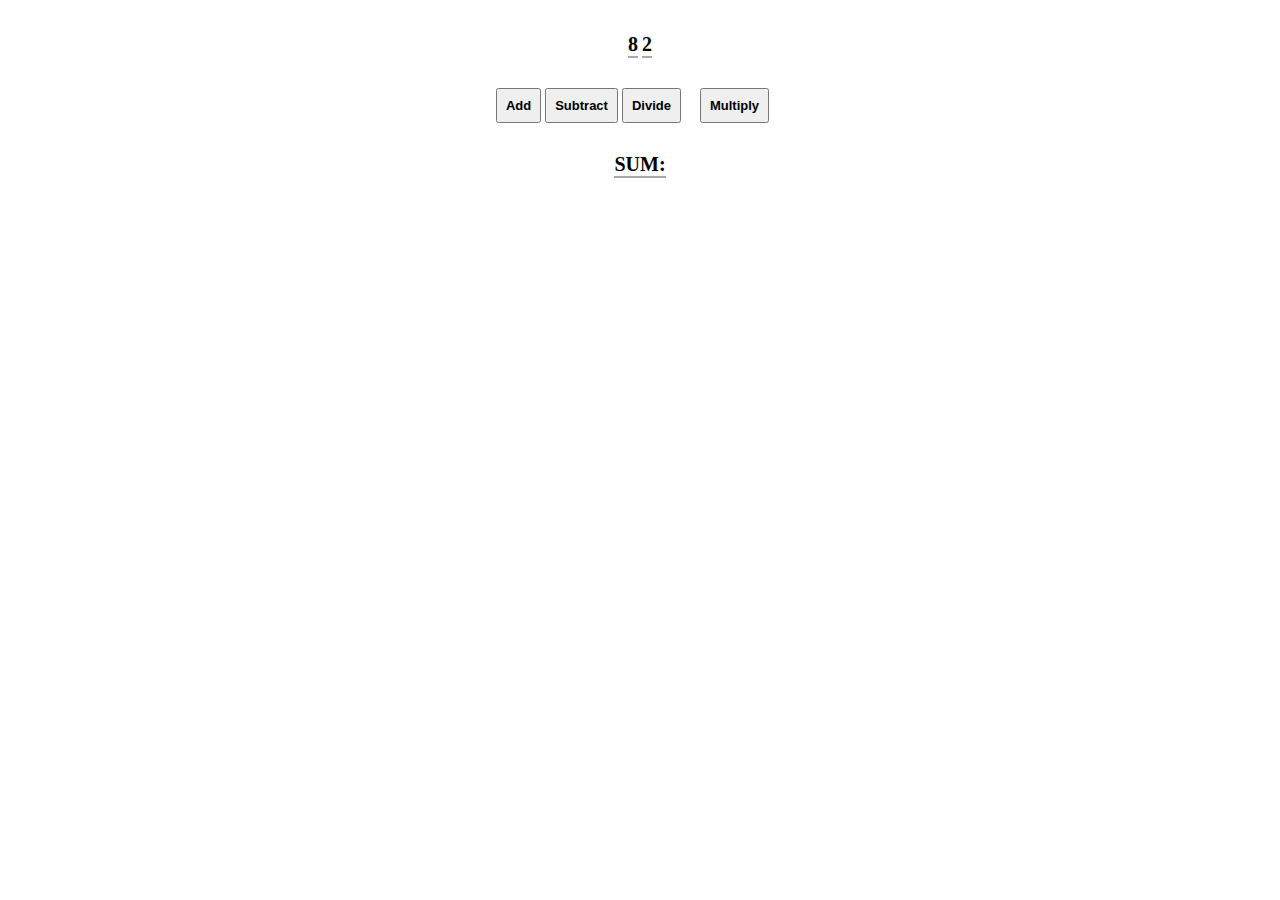
<file: calcu/index.html>
<!DOCTYPE html>
<html lang="en">
  <head>
    <meta charset="UTF-8" />
    <meta http-equiv="X-UA-Compatible" content="IE=edge" />
    <meta name="viewport" content="width=device-width, initial-scale=1.0" />
    <link rel="stylesheet" href="style.css" />
    <title>Document</title>
  </head>
  <body>
    <!-- <h1 id="cnt">0</h1>
    <h2 id="vw">PEOPLE ENTERED:</h2>
    <button id="incre" onclick="counting()">INCREMENT</button>
    <button id="sv" onclick="saving()">SAVE</button>
    <p id="err"></p> -->
    <span id="nem1-el"></span>
    <span id="nem2-el"></span>
    <br />
    <button onclick="add()">Add</button>
    <button onclick="subtract()">Subtract</button>
    <button onclick="divide()">Divide</button>
    <button id="bm" onclick="multiply()">Multiply</button>
    <br />
    <span id="sum-el">SUM: </span>
    <script src="script.js"></script>
  </body>
</html>
</file>
<file: calcu/style.css>
/* body {
  text-align: center;
}
#cnt {
  font-size: 100px;
}
#vw {
  font-weight: bolder;
  margin-bottom: 30px;
}
button {
  border: none;
  background-color: darkred;
  color: #fff;
  cursor: pointer;
  padding: 12px;
  border-radius: 12px;
  width: 190px;
}
#sv {
  background-color: darkgreen;
}
button:hover {
  opacity: 0.9;
} */
body {
  text-align: center;
  padding: 10px;
  font-weight: bolder;
}
button {
  padding: 8px;
  cursor: pointer;
  font-size: 13px;
  font-weight: 900;
}
#bm {
  margin: 15px;
}
span {
  border-bottom: 2px solid darkgray;
  margin: 15px 0;
  display: inline-block;
  font-size: 20px;
}
</file>
